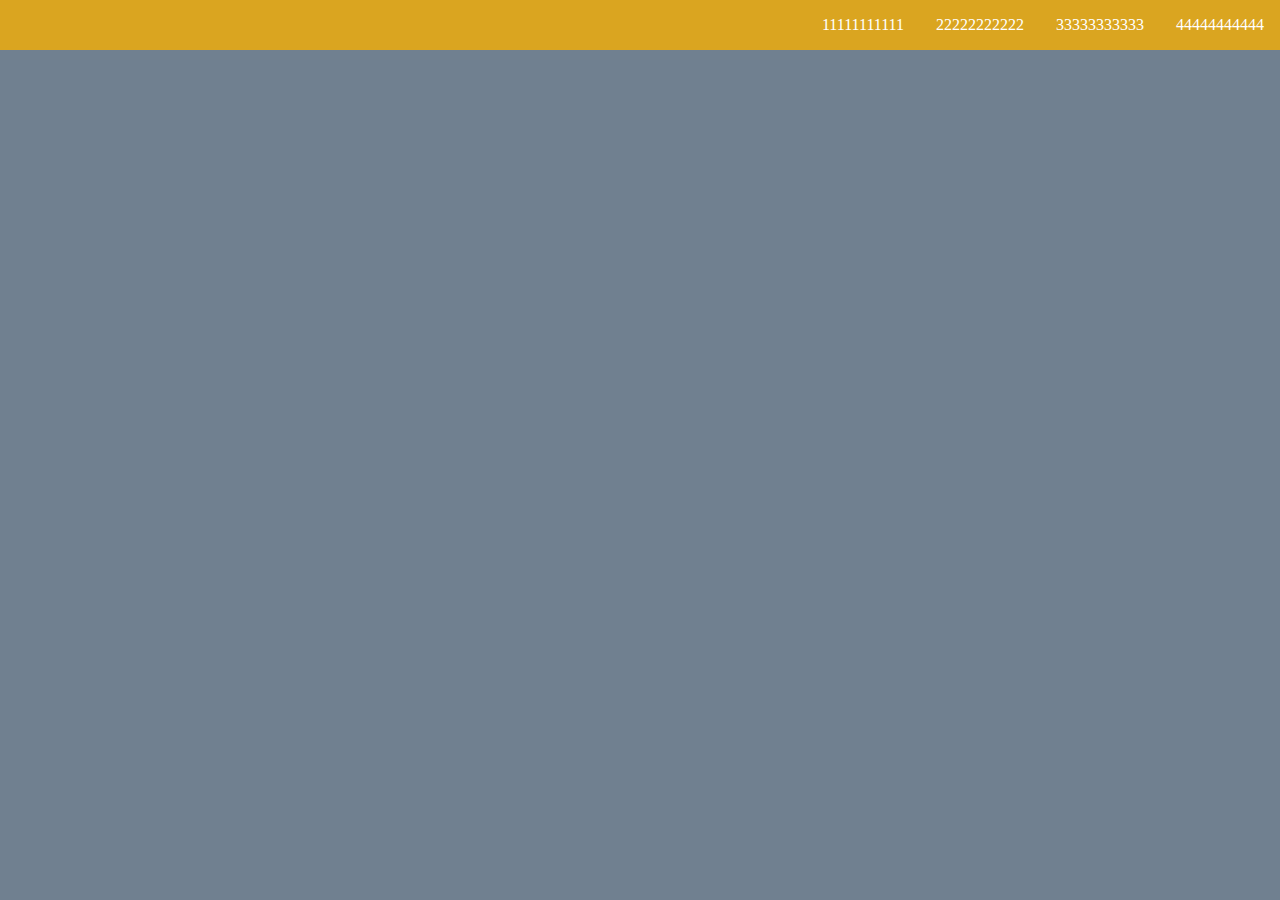
<file: flexbox-responsive-navbar/index.html>
<!DOCTYPE html>
<html lang="en">
<head>
    <meta charset="UTF-8">
    <meta http-equiv="X-UA-Compatible" content="IE=edge">
    <meta name="viewport" content="width=device-width, initial-scale=1.0">
    <link rel="stylesheet" href="index.css">
    <title>Document</title>
    
</head>
<body>
    <ul class="navigation">
        <li><a href="#">11111111111</a></li>
        <li><a href="#">22222222222</a></li>
        <li><a href="#">33333333333</a></li>
        <li><a href="#">44444444444</a></li>
    </ul>
</body>
</html>
</file>
<file: flexbox-responsive-navbar/index.css>
body
{
background-color:slategray;
}
*
{
    margin: 0;
    padding: 0;
}
ul
{
    text-decoration: none;
}
ul li a
{
    text-decoration: none;
    display: block;
    padding: 16px;
    color: white;
}
ul li a:hover
{
   background-color: rgba(233,184,61,.5);
}
.navigation
{
    background-color: goldenrod;
    list-style:none;
    display: flex;
    justify-content: flex-end;
    flex-wrap: wrap;
}

@media (max-width:800px)
{
    .navigation
    {
        justify-content: space-around;
       
    }
}
@media (max-width:600px)
{
    .navigation
    {
        flex-direction: column;   
    }
    ul li a
    {
        text-align:center;
        padding: 10px;
        border-top: 1px solid rgba(255,255,255,.3);
        border-bottom: 1px solid rgba(0,0,0,.1);
    }
    ul li a:last-child
    {
        border-bottom: none;
    }
}
</file>
